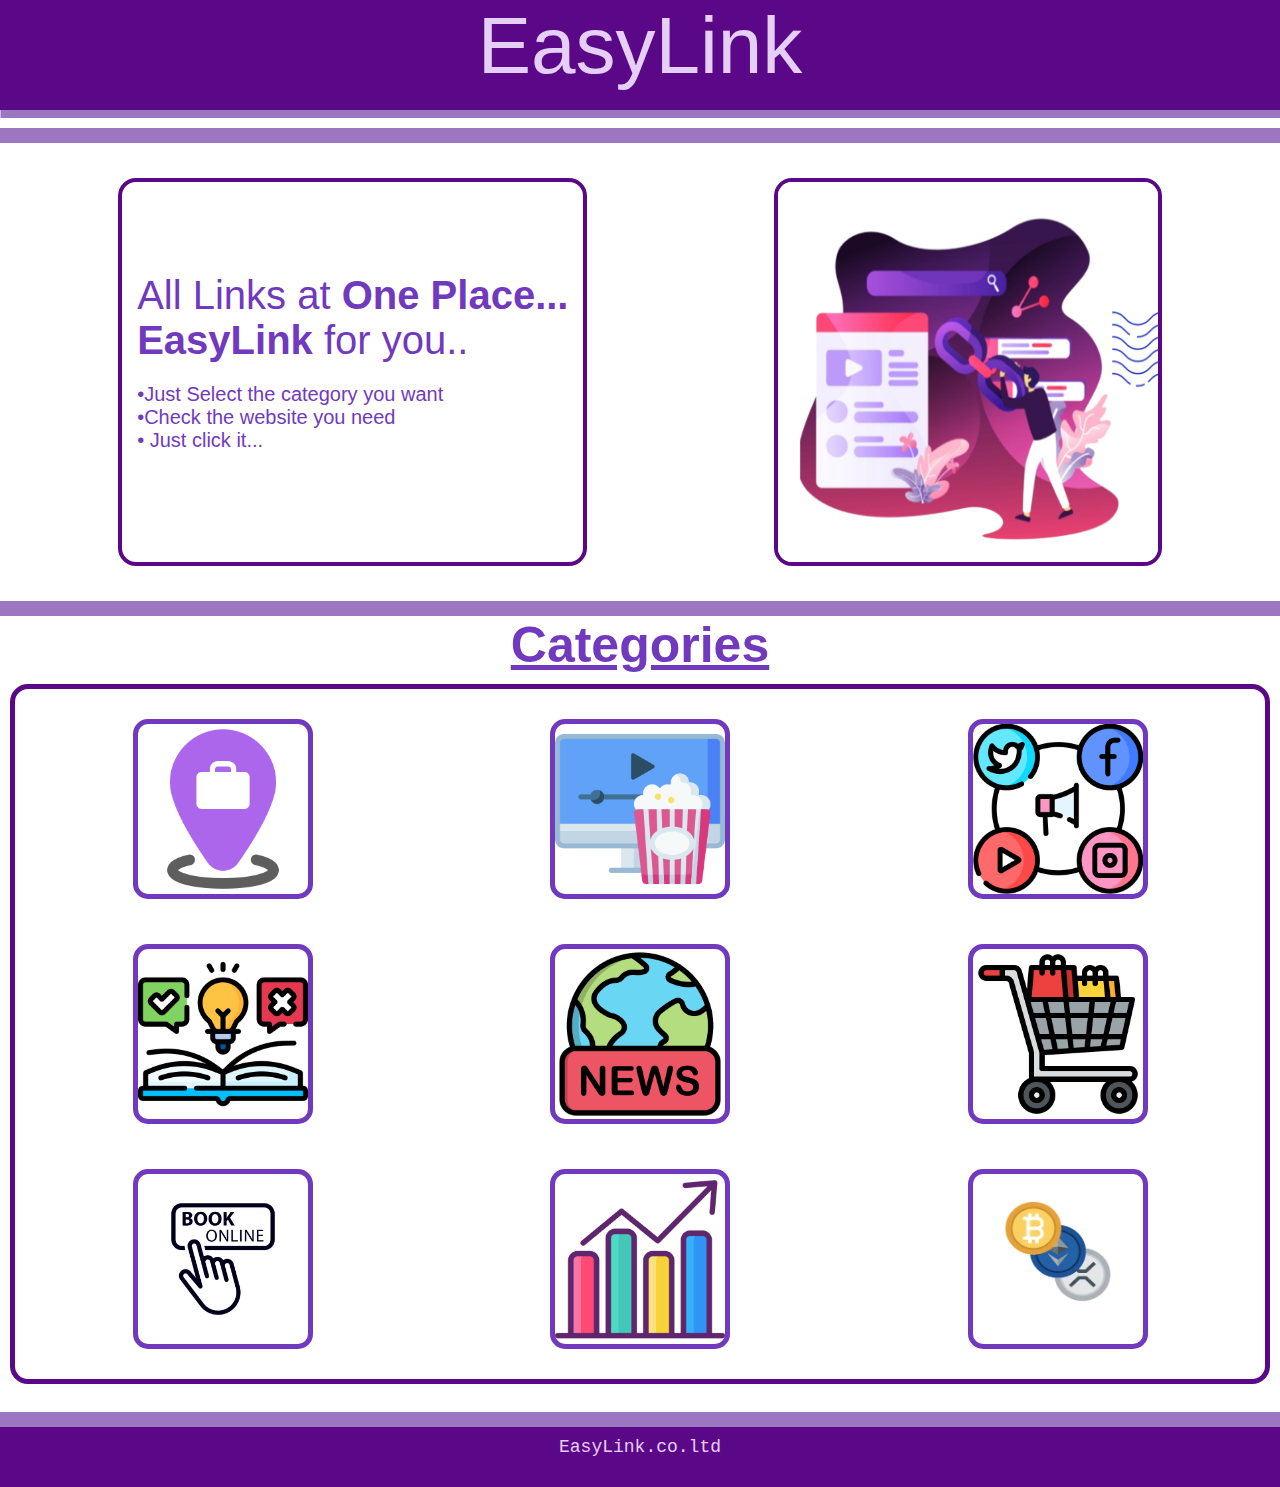
<file: index.html>
<!DOCTYPE html>
<html lang="en">
<head>
    <meta charset="UTF-8">
    <meta name="viewport" content="width=device-width, initial-scale=1.0">
    <title>EasyLink</title>
    <link rel="stylesheet" href="style.css">
</head>

<body> <!--Section 1-->
    <header>
        <a href="index.html"> <div class="head">EasyLink</div></a>
    </header>

<!-- Section 2 -->
    <main>
        <br>
        <div id="mline"></div>
        <div class="f1">
            <div class="f2">
            <p>All Links at <b>One Place...</b><br><b>EasyLink</b> for you..<br><p id="f1">&#8226;Just Select the category you want<br>&#8226;Check the website you need<br>&#8226; Just click it...</p></p>
        </div>
        <img id="img1" src="./src/lnk.png" alt="links image" height="380px"  width="380px">
            
        </div>
        <div id="mline"></div>

        <!--Section 3-->
        <h1>Categories</h1>
        <div class="cr">
            <div id="cr1">
           <a href="./work.html" ><div class="temp1" id="t1">Work</div></a>
            <a href="./entertainment.html"><div class="temp1" id="t2">Entertainment</div></a>
            <a href="social.html"><div class="temp1" id="t3">Social Media</div></a>
            </div>

            <div id="cr2">
                <a href="./learning.html" ><div class="temp1" id="t4">Learning</div></a>
                    <a href="./news.html" ><div class="temp1" id="t5">News</div></a>
                        <a href="./shopping.html" ><div class="temp1" id="t6">Shopping</div></a>
            </div>

            <div id="cr2">
                <a href="./booking.html" ><div class="temp1" id="y7">Boking</div></a>
                <a href="./trading.html" ><div class="temp1" id="y8">Share Market</div></a>
                <a href="./crypto.html" ><div class="temp1" id="y9">crypto</div></a>
                </div>

        </div>
        <br>
        <div id="mline"></div>

        
    </main>

    <footer>
        <div class="fr"><pre>EasyLink.co.ltd</pre></div>
    </footer>    
</body>
</html>
</file>
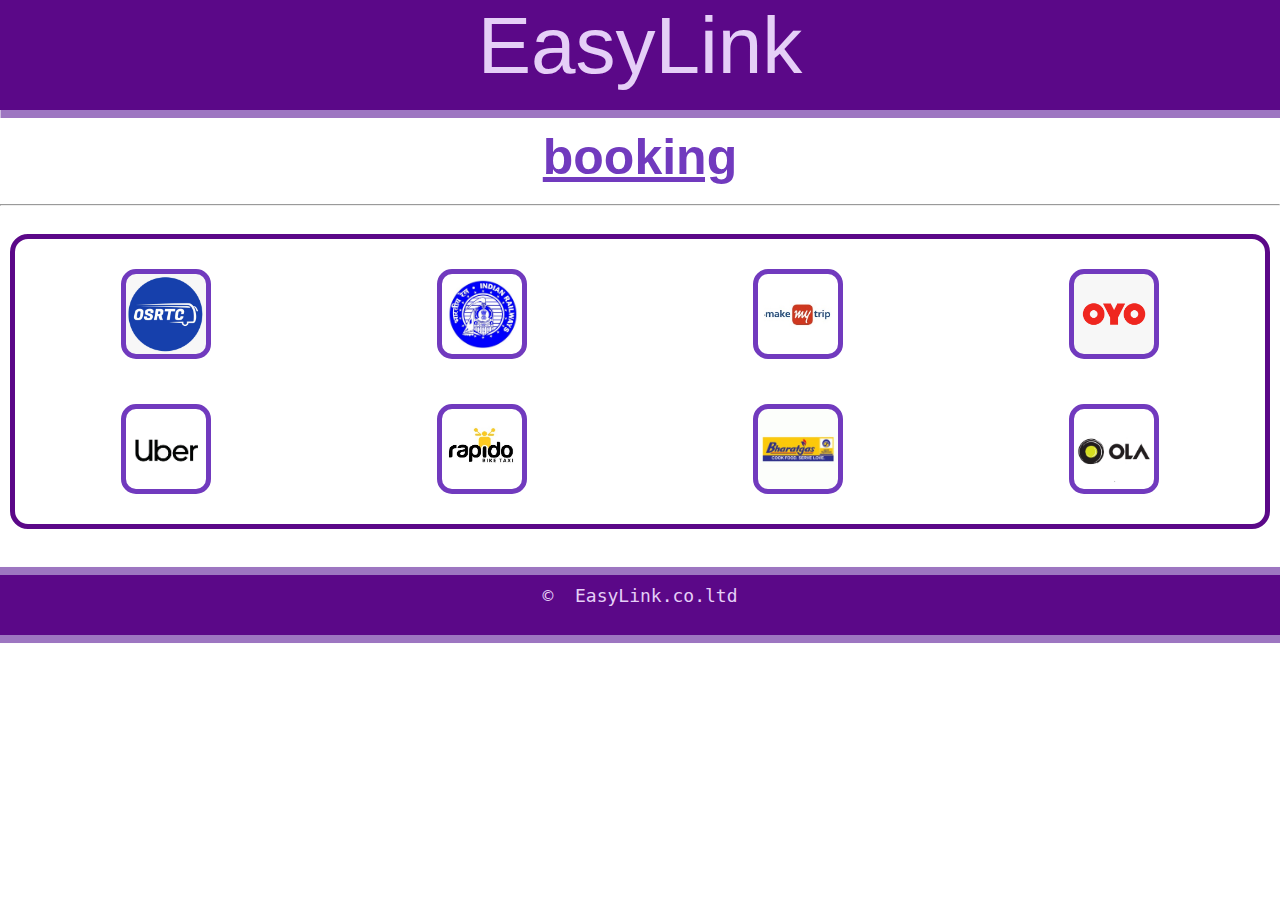
<file: booking.html>
<!DOCTYPE html>
<html lang="en">
<head>
    <meta charset="UTF-8">
    <meta name="viewport" content="width=device-width, initial-scale=1.0">
    <title>Work Links</title>
    <link rel="stylesheet" href="style.css">
</head>
<body>
    <header>
        <a href="index.html"> <div class="head">EasyLink</div></a>
    </header>
    <main>
        <br>
        <h1> booking </h1>
        <br><hr><br>

        <div class="cr">
            <div id="cr1">
               <a href="http://www.busindia.com/busindia_OSRTC.jsp" target="_main"><div class="temp2" id="t55"></div></a>
               <a href="https://www.indianrail.gov.in/enquiry/StaticPages/StaticEnquiry.jsp?StaticPage=index.html" target="_main"><div class="temp2" id="t56"></div></a>
               <a href="https://www.makemytrip.com/" target="_main" ><div class="temp2" id="t57"></div></a>
               <a href="https://www.oyorooms.com/" target="_main"><div class="temp2" id="t58"></div></a>
            </div>
            <div id="cr1">
                <a href="https://www.uber.com/in/en/" target="_main"><div class="temp2" id="t59"></div></a>
                <a href="https://www.rapido.bike/" target="_main"><div class="temp2" id="t60"></div></a>
                <a href="https://my.ebharatgas.com/BookCylinder/Index" target="_main" ><div class="temp2" id="t61"></div></a>
                <a href="https://book.olacabs.com/" target="_main"><div class="temp2" id="t62"></div></a>
             </div>
            
        </div>
        <br><br>


    </main>

    <footer>
        <div class="fr"><pre>&#169; &nbsp;EasyLink.co.ltd</pre></div>
    </footer>  
</body>
</html>
</file>
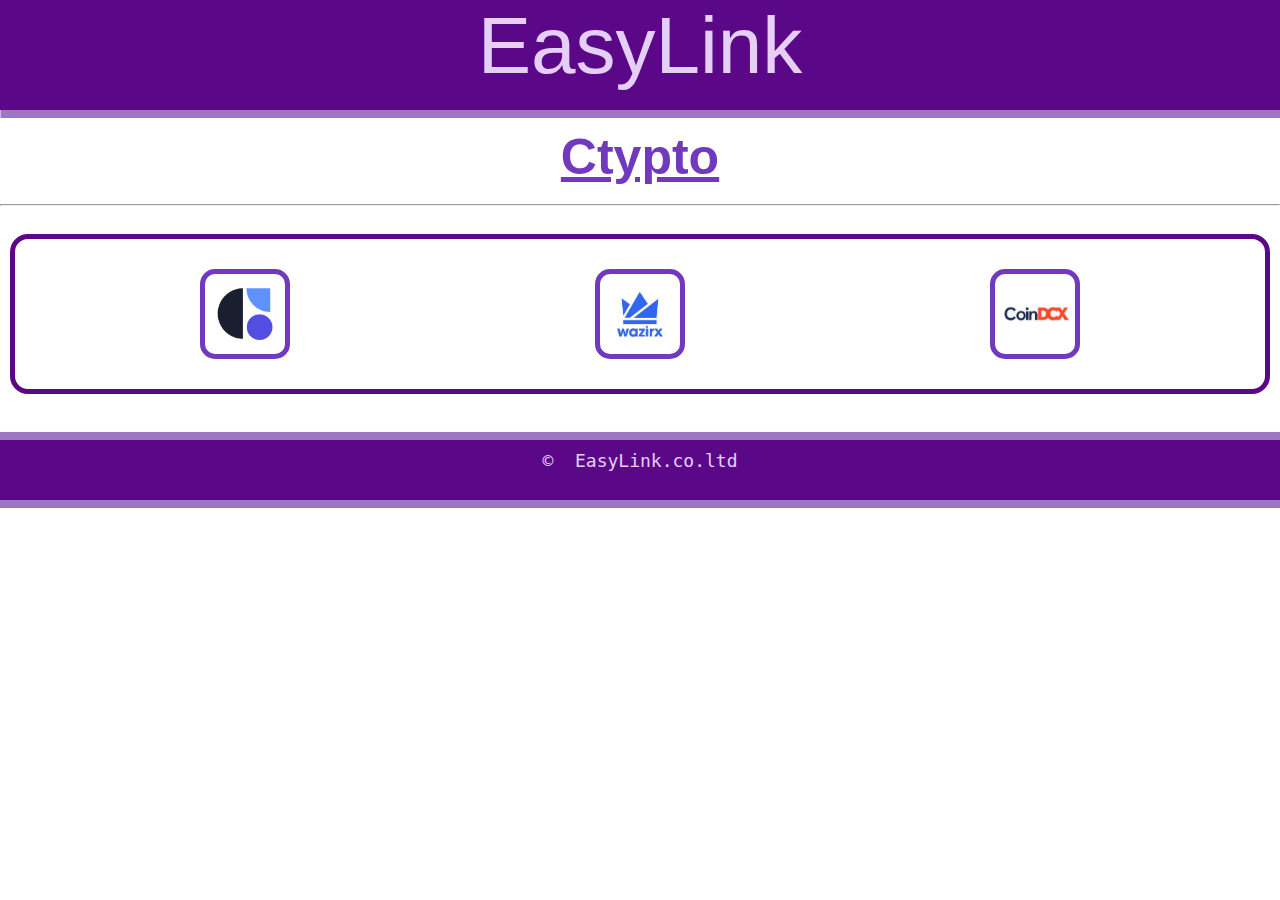
<file: crypto.html>
<!DOCTYPE html>
<html lang="en">
<head>
    <meta charset="UTF-8">
    <meta name="viewport" content="width=device-width, initial-scale=1.0">
    <title>Work Links</title>
    <link rel="stylesheet" href="style.css">
</head>
<body>
    <header>
        <a href="index.html"> <div class="head">EasyLink</div></a>
    </header>
    <main>
        <br>
        <h1> Ctypto </h1>
        <br><hr><br>

        <div class="cr">
            <div id="cr1">
               <a href="https://coinswitch.co/" target="_main"><div class="temp2" id="t71"></div></a>
               <a href="https://wazirx.com/" target="_main"><div class="temp2" id="t72"></div></a>
               <a href="https://coindcx.com/" target="_main" ><div class="temp2" id="t73"></div></a>
       
            </div>
            
        </div>
        <br><br>


    </main>

    <footer>
        <div class="fr"><pre>&#169; &nbsp;EasyLink.co.ltd</pre></div>
    </footer>  
</body>
</html>
</file>
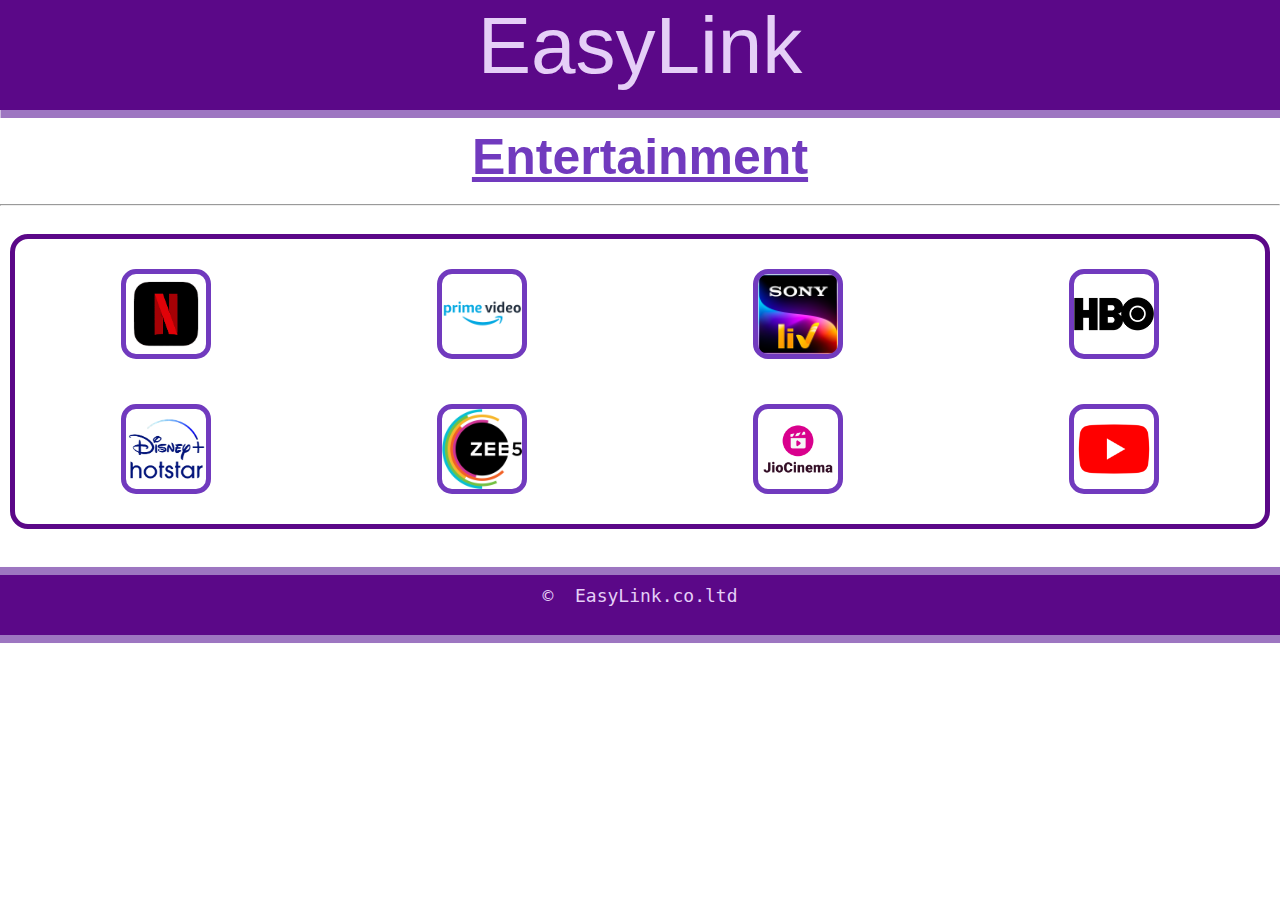
<file: entertainment.html>
<!DOCTYPE html>
<html lang="en">
<head>
    <meta charset="UTF-8">
    <meta name="viewport" content="width=device-width, initial-scale=1.0">
    <title>Entertainment Links</title>
    <link rel="stylesheet" href="style.css">
</head>
<body>
    <header>
       <a href="index.html"> <div class="head">EasyLink</div></a>
    </header>
    <main>
        <br>
        <h1>Entertainment</h1>
        <br><hr><br>

        <div class="cr">
            <div id="cr1">
               <a href="https://www.netflix.com/in/" target="_main"><div class="temp2" id="t15"></div></a>
               <a href="https://www.primevideo.com/" target="_main"><div class="temp2" id="t16"></div></a>
               <a href="https://www.sonyliv.com/" target="_main" ><div class="temp2" id="t17"></div></a>
               <a href="https://www.hbo.com/" target="_main"><div class="temp2" id="t18"></div></a>
            </div>
            <div id="cr2">
               <a href="https://www.hotstar.com/in" target="_main"><div class="temp2" id="t19"></div></a>
               <a href="https://www.zee5.com/" target="_main"><div class="temp2" id="t20"></div></a>
               <a href="https://www.jiocinema.com/" target="_main"><div class="temp2" id="t21"></div></a>
               <a href="https://www.youtube.com/" target="_main"><div class="temp2" id="t22"></div></a>

            </div>
            
        </div>
        <br><br>


    </main>

    <footer>
        <div class="fr"><pre>&#169; &nbsp;EasyLink.co.ltd</pre></div>
    </footer>  
</body>
</html>
</file>
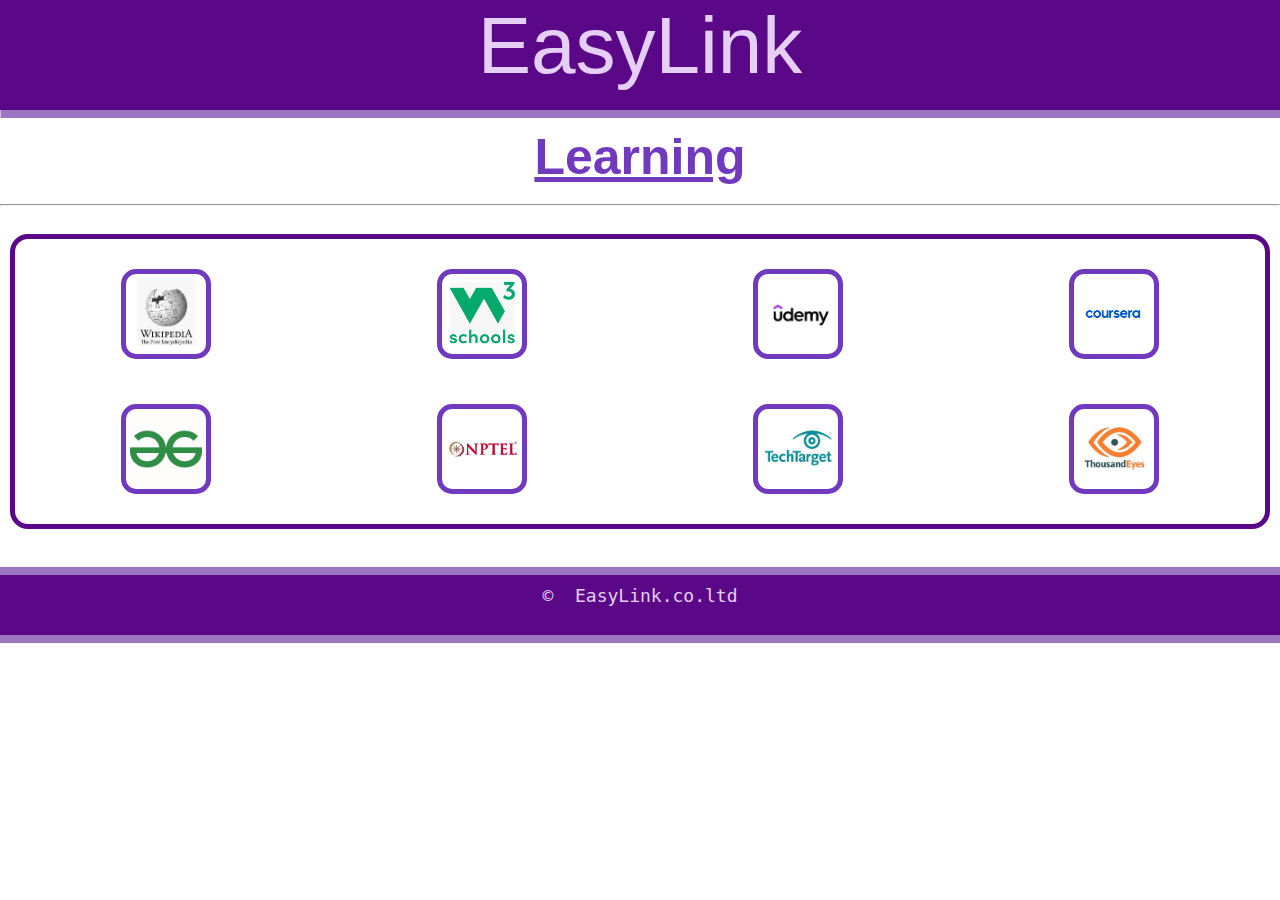
<file: learning.html>
<!DOCTYPE html>
<html lang="en">
<head>
    <meta charset="UTF-8">
    <meta name="viewport" content="width=device-width, initial-scale=1.0">
    <title>Work Links</title>
    <link rel="stylesheet" href="style.css">
</head>
<body>
    <header>
        <a href="index.html"> <div class="head">EasyLink</div></a>
    </header>
    <main>
        <br>
        <h1> Learning </h1>
        <br><hr><br>

        <div class="cr">
            <div id="cr1">
               <a href="https://www.wikipedia.org/" target="_main"><div class="temp2" id="t31"></div></a>
               <a href="https://www.w3schools.com/" target="_main"><div class="temp2" id="t32"></div></a>
               <a href="https://www.udemy.com/" target="_main" ><div class="temp2" id="t33"></div></a>
               <a href="https://www.coursera.org/" target="_main"><div class="temp2" id="t34"></div></a>
            </div>
            <div id="cr2">
               <a href="https://www.geeksforgeeks.org/" target="_main"><div class="temp2" id="t35"></div></a>
               <a href="https://nptel.ac.in/" target="_main"><div class="temp2" id="t36"></div></a>
               <a href="https://www.techtarget.com/" target="_main"><div class="temp2" id="t37"></div></a>
               <a href="https://www.thousandeyes.com/" target="_main"><div class="temp2" id="t38"></div></a>

            </div>
            
        </div>
        <br><br>


    </main>

    <footer>
        <div class="fr"><pre>&#169; &nbsp;EasyLink.co.ltd</pre></div>
    </footer>  
</body>
</html>
</file>
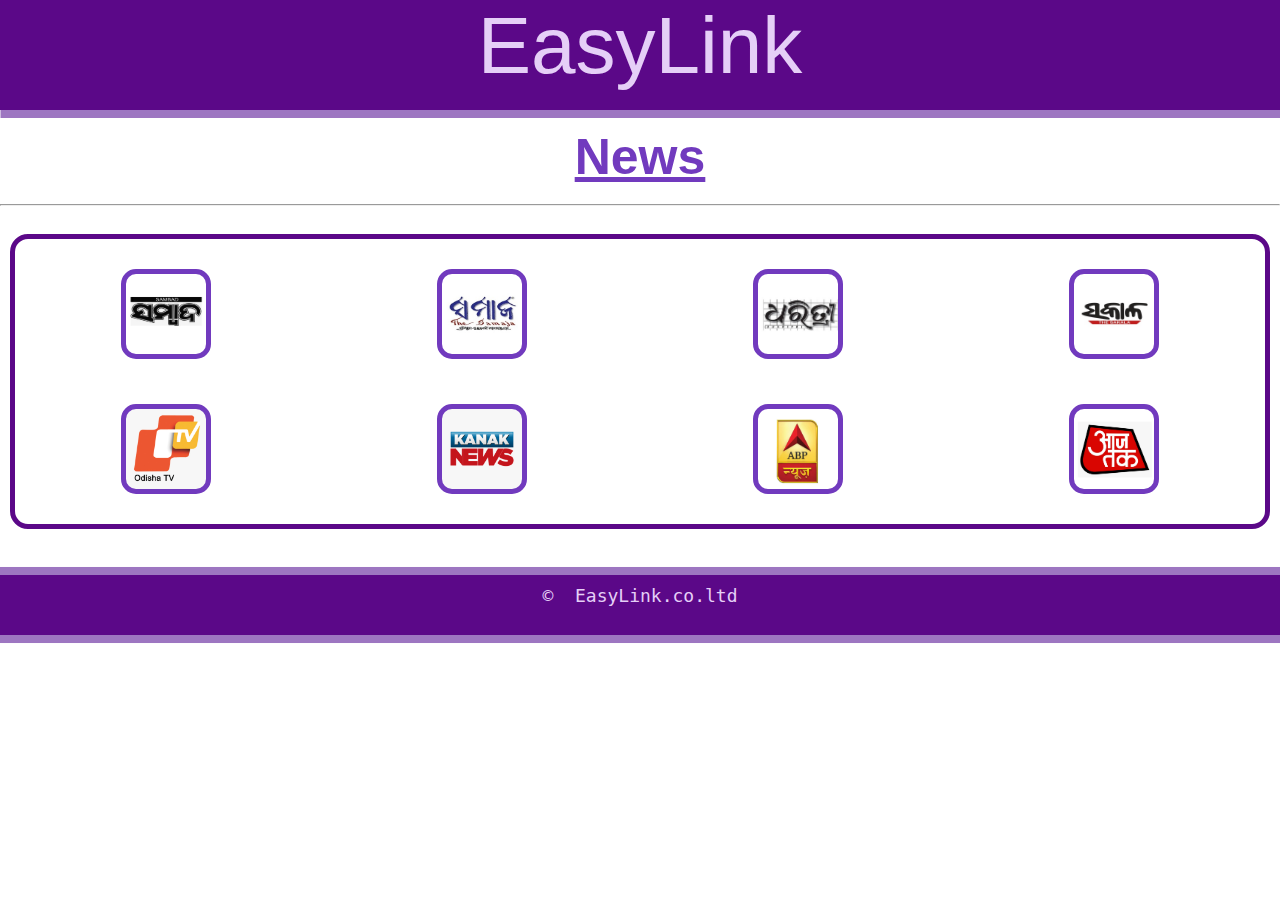
<file: news.html>
<!DOCTYPE html>
<html lang="en">
<head>
    <meta charset="UTF-8">
    <meta name="viewport" content="width=device-width, initial-scale=1.0">
    <title>Work Links</title>
    <link rel="stylesheet" href="style.css">
</head>
<body>
    <header>
        <a href="index.html"> <div class="head">EasyLink</div></a>
    </header>
    <main>
        <br>
        <h1> News </h1>
        <br><hr><br>

        <div class="cr">
            <div id="cr1">
               <a href="https://sambadepaper.com/" target="_main"><div class="temp2" id="t39"></div></a>
               <a href="https://samajaepaper.in/" target="_main"><div class="temp2" id="t40"></div></a>
               <a href="https://dharitriepaper.in/" target="_main" ><div class="temp2" id="t41"></div></a>
               <a href="https://www.sakalaepaper.com/" target="_main"><div class="temp2" id="t42"></div></a>
            </div>
            <div id="cr2">
               <a href="https://odishatv.in/" target="_main"><div class="temp2" id="t43"></div></a>
               <a href="https://kanaknews.com/" target="_main"><div class="temp2" id="t44"></div></a>
               <a href="https://www.abplive.com/" target="_main"><div class="temp2" id="t45"></div></a>
               <a href="https://www.aajtak.in/" target="_main"><div class="temp2" id="t46"></div></a>

            </div>
            
        </div>
        <br><br>


    </main>

    <footer>
        <div class="fr"><pre>&#169; &nbsp;EasyLink.co.ltd</pre></div>
    </footer>  
</body>
</html>
</file>
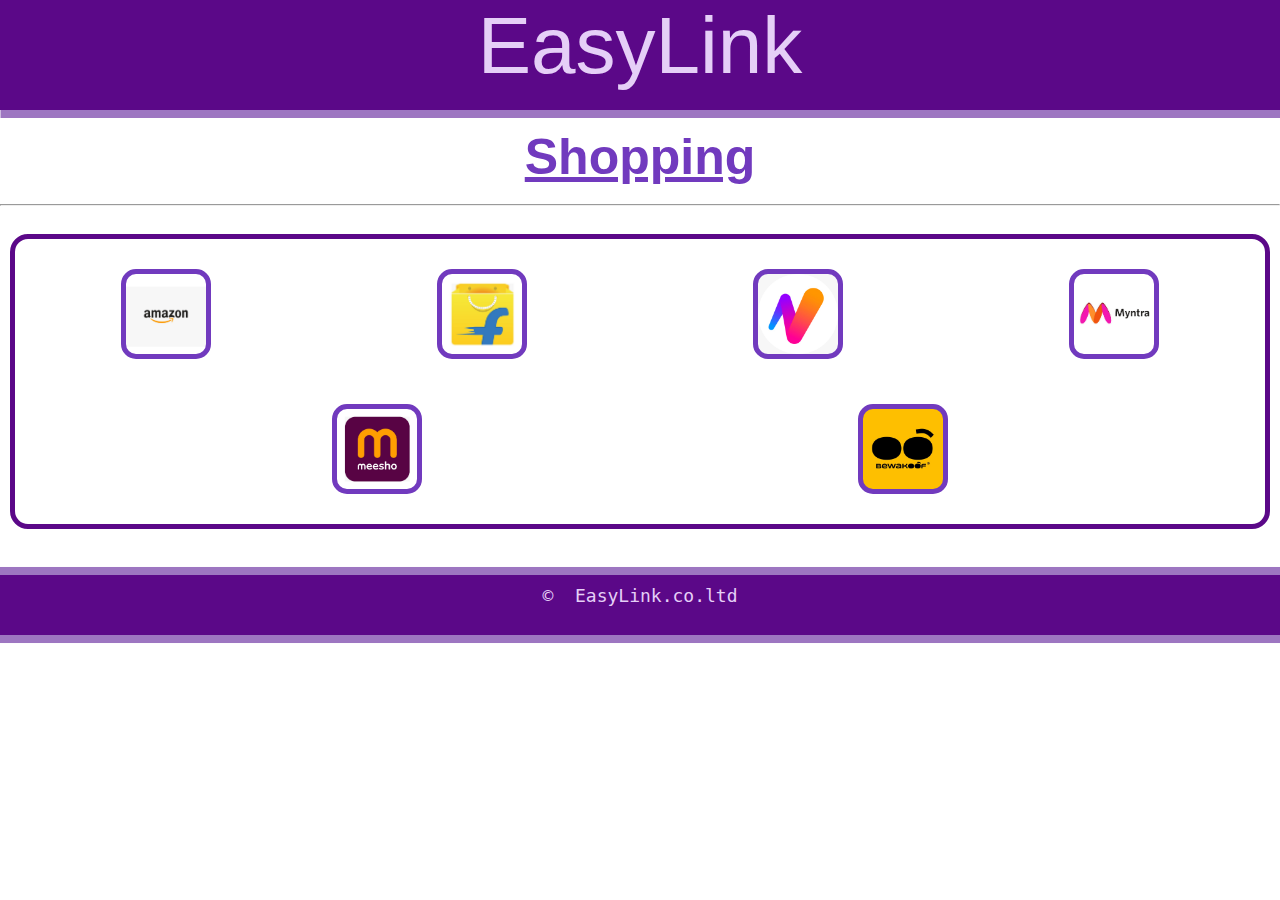
<file: shopping.html>
<!DOCTYPE html>
<html lang="en">
<head>
    <meta charset="UTF-8">
    <meta name="viewport" content="width=device-width, initial-scale=1.0">
    <title>Work Links</title>
    <link rel="stylesheet" href="style.css">
</head>
<body>
    <header>
        <a href="index.html"> <div class="head">EasyLink</div></a>
    </header>
    <main>
        <br>
        <h1> Shopping </h1>
        <br><hr><br>

        <div class="cr">
            <div id="cr1">
               <a href="https://www.amazon.in/" target="_main"><div class="temp2" id="t47"></div></a>
               <a href="https://www.flipkart.com/" target="_main"><div class="temp2" id="t48"></div></a>
               <a href="https://www.tatadigital.com/home" target="_main" ><div class="temp2" id="t49"></div></a>
               <a href="https://www.myntra.com/" target="_main"><div class="temp2" id="t50"></div></a>
            </div>
            <div id="cr2">
               <a href="https://www.meesho.com/" target="_main"><div class="temp2" id="t51"></div></a>
               <a href="https://www.bewakoof.com/" target="_main"><div class="temp2" id="t52"></div></a>

            </div>
            
        </div>
        <br><br>


    </main>

    <footer>
        <div class="fr"><pre>&#169; &nbsp;EasyLink.co.ltd</pre></div>
    </footer>  
</body>
</html>
</file>
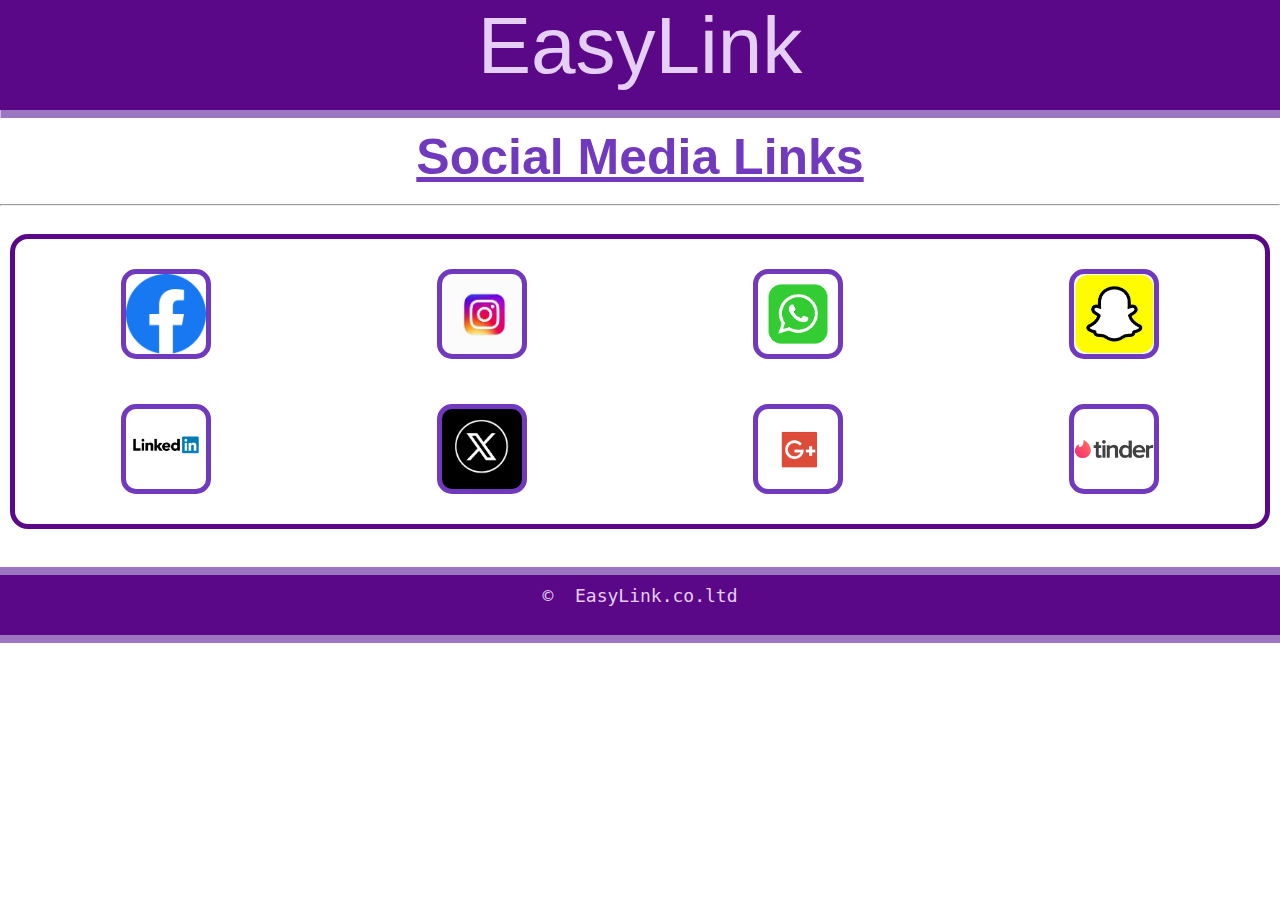
<file: social.html>
<!DOCTYPE html>
<html lang="en">
<head>
    <meta charset="UTF-8">
    <meta name="viewport" content="width=device-width, initial-scale=1.0">
    <title>Social Media Links</title>
    <link rel="stylesheet" href="style.css">
</head>
<body>
    <header>
       <a href="index.html"> <div class="head">EasyLink</div></a>
    </header>
    <main>
        <br>
        <h1> Social Media Links </h1>
        <br><hr><br>

        <div class="cr">
            <div id="cr1">
               <a href="https://www.facebook.com/" target="_main"><div class="temp2" id="t23"></div></a>
               <a href="https://www.instagram.com/" target="_main"><div class="temp2" id="t24"></div></a>
               <a href="https://web.whatsapp.com" target="_main" ><div class="temp2" id="t25"></div></a>
               <a href="https://www.snapchat.com/" target="_main"><div class="temp2" id="t26"></div></a>
            </div>
            <div id="cr2">
               <a href="https://www.linkedin.com/" target="_main"><div class="temp2" id="t27"></div></a>
               <a href="https://twitter.com/i/flow/login" target="_main"><div class="temp2" id="t28"></div></a>
               <a href="https://support.google.com/answer/2451065?hl=en" target="_main"><div class="temp2" id="t29"></div></a>
               <a href="https://tinder.com/" target="_main"><div class="temp2" id="t30"></div></a>

            </div>
            
        </div>
        <br><br>


    </main>

    <footer>
        <div class="fr"><pre>&#169; &nbsp;EasyLink.co.ltd</pre></div>
    </footer>  
</body>
</html>
</file>
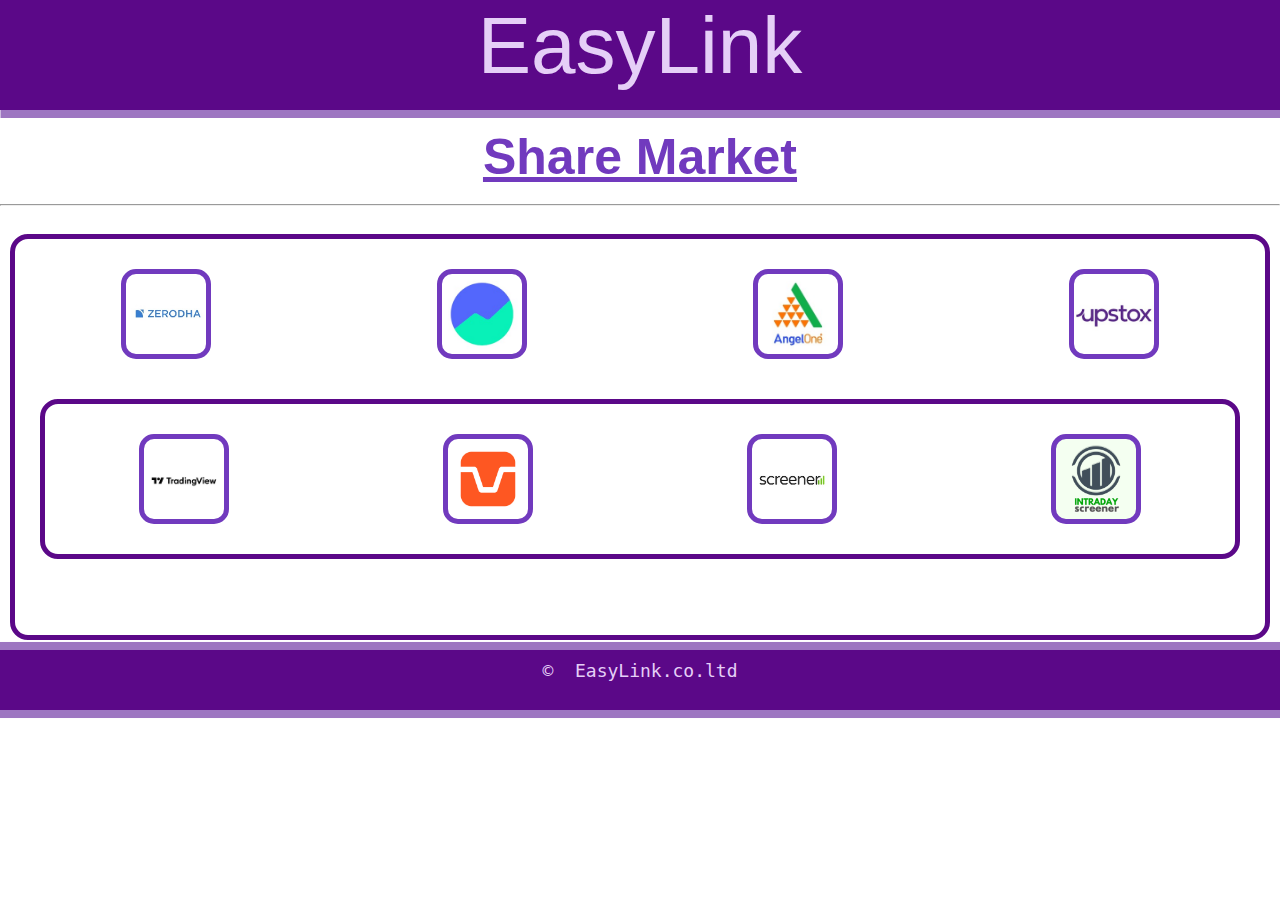
<file: trading.html>
<!DOCTYPE html>
<html lang="en">
<head>
    <meta charset="UTF-8">
    <meta name="viewport" content="width=device-width, initial-scale=1.0">
    <title>Work Links</title>
    <link rel="stylesheet" href="style.css">
</head>
<body>
    <header>
        <a href="index.html"> <div class="head">EasyLink</div></a>
    </header>
    <main>
        <br>
        <h1> Share Market </h1>
        <br><hr><br>

        <div class="cr">
            <div id="cr1">
               <a href="https://zerodha.com/" target="_main"><div class="temp2" id="t63"></div></a>
               <a href="https://groww.in/" target="_main"><div class="temp2" id="t64"></div></a>
               <a href="https://www.angelone.in/" target="_main"><div class="temp2" id="t65"></div></a>
               <a href="https://login.upstox.com/" target="_main"><div class="temp2" id="t66"></div></a>
            </div>
            <div class="cr">
                <div id="cr1">
                   <a href="https://in.tradingview.com/" target="_main"><div class="temp2" id="t67"></div></a>
                   <a href="https://sensibull.com/" target="_main"><div class="temp2" id="t68"></div></a>
                   <a href="https://www.screener.in/" target="_main"><div class="temp2" id="t69"></div></a>
                   <a href="https://intradayscreener.com/" target="_main"><div class="temp2" id="t70"></div></a>
                </div>
            
        </div>
        <br><br>


    </main>

    <footer>
        <div class="fr"><pre>&#169; &nbsp;EasyLink.co.ltd</pre></div>
    </footer>  
</body>
</html>
</file>
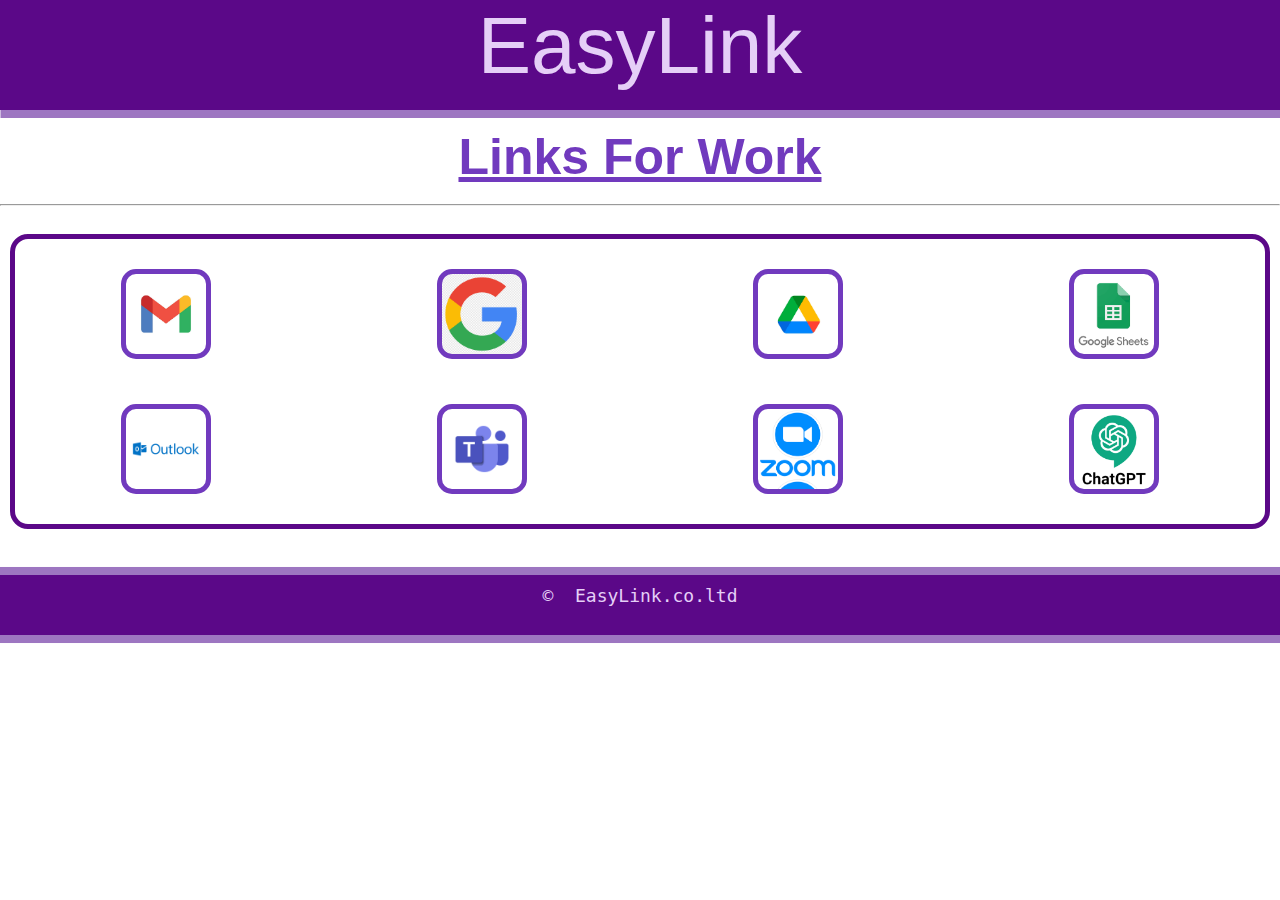
<file: work.html>
<!DOCTYPE html>
<html lang="en">
<head>
    <meta charset="UTF-8">
    <meta name="viewport" content="width=device-width, initial-scale=1.0">
    <title>Work Links</title>
    <link rel="stylesheet" href="style.css">
</head>
<body>
    <header>
        <a href="index.html"> <div class="head">EasyLink</div></a>
    </header>
    <main>
        <br>
        <h1> Links For Work </h1>
        <br><hr><br>

        <div class="cr">
            <div id="cr1">
               <a href="https://mail.google.com/mail/u/0/" target="_main"><div class="temp2" id="t7"></div></a>
               <a href="https://www.google.com/" target="_main"><div class="temp2" id="t8"></div></a>
               <a href="https://drive.google.com/" target="_main" ><div class="temp2" id="t9"></div></a>
               <a href="https://www.google.com/sheets/about/" target="_main"><div class="temp2" id="t10"></div></a>
            </div>
            <div id="cr2">
               <a href="https://www.microsoft.com/en-us/microsoft-365/outlook/email-and-calendar-software-microsoft-outlook" target="_main"><div class="temp2" id="t11"></div></a>
               <a href="https://www.microsoft.com/en-in/microsoft-teams/log-in" target="_main"><div class="temp2" id="t12"></div></a>
               <a href="https://zoom.us/" target="_main"><div class="temp2" id="t13"></div></a>
               <a href="https://chat.openai.com/" target="_main"><div class="temp2" id="t14"></div></a>

            </div>
            
        </div>
        <br><br>


    </main>

    <footer>
        <div class="fr"><pre>&#169; &nbsp;EasyLink.co.ltd</pre></div>
    </footer>  
</body>
</html>
</file>
<file: style.css>
/* Primary */

*{
    margin : 0;
    padding :0;
}

/* Header Section 1 */
.head{
    height : 110px;
    text-align: center;
    font-weight: 500;
    font-family :cursive,Verdana, Geneva, Tahoma, sans-serif;
    font-size : 80px;
    background-color: #5B0888;
    color : #E5CFF7;
    box-shadow: 0.5px 8px #9D76C1;
}

/* Section 2 */
.f1{
    font-family : cursive,Verdana, Geneva, Tahoma, sans-serif;
    font-size : 40px;
    color : #713ABE;
    display : flex;
    flex-direction : row;
    justify-content: space-around;
    gap : 20px;
    padding : 15px;
    margin : 20px;

}

.f2{
    display:flex;
    flex-direction:column;
    gap : 20px;
    border : 4px solid #5B0888;
    border-radius : 18px;
    padding : 15px;
    justify-content: center;
}

#img1{
    border : 4px solid #5B0888;
    border-radius : 18px;
}

#f1{
    font-size : 20px;
}

#mline{
    height:15px;
    background-color: #9D76C1;
}

/* section 3 */

h1{
    font-family :cursive,Verdana, Geneva, Tahoma, sans-serif;
    color : #713ABE;
    text-align: center;
    font-size : 50px;
    text-decoration: underline;
}

.cr{
    border : 5px solid #5B0888;
    border-radius: 18px;
    padding : 15px;
    display : flex;
    flex-direction : column;
    justify-content: center;
    gap : 15px;
    margin : 10px;
}

#cr1,#cr2{
    display : flex;
    flex-direction : row;
    gap : 150px;
    justify-content: space-evenly;
    padding : 15px;
}


.temp1{
    border : 5px solid #713ABE;
    border-radius : 15px;
    height : 70px;
    width : 70px;
    display: flex;
    align-items: center;
    justify-content: center;
    padding : 50px;
    font-family:  cursive , Verdana, Geneva, Tahoma, sans-serif;
    font-size: 25px;
    font-weight : 200px;
    color :rgb(255, 255, 255,0);
}

a{
    text-decoration: none;
}

#t1{
    background-image: url(./src/workplace.png);
    background-size : cover;
}

#t1:hover{
    background-color: #713ABE;
    color : rgb(255, 250, 250);
    background-image: none;
}
#t2{
    background-image: url(./src/movies.png);
    background-size : cover;
}

#t2:hover{
    background-color: #713ABE;
    color : rgb(255, 250, 250);
    background-image: none;
}
#t3{
    background-image: url(./src/social-media.png);
    background-size : cover;
}

#t3:hover{
    background-color: #713ABE;
    color : rgb(255, 250, 250);
    background-image: none;
}
#t4{
    background-image: url(./src/feasibility.png);
    background-size : cover;
}

#t4:hover{
    background-color: #713ABE;
    color : rgb(255, 250, 250);
    background-image: none;
}
#t5{
    background-image: url(./src/world-news.png);
    background-size : cover;
}

#t5:hover{
    background-color: #713ABE;
    color : rgb(255, 250, 250);
    background-image: none;
}
#t6{
    background-image: url(./src/shopping.png);
    background-size : cover;
}

#t6:hover{
    background-color: #713ABE;
    color : rgb(255, 250, 250);
    background-image: none;
}

#y7{
  background-image: url(./src/boking.jpg);
  background-size : cover;
}

#y7:hover{
  background-color: #713ABE;
  color : rgb(255, 250, 250);
  background-image: none;
}

#y8{
  background-image: url(./src/sharemarket.png);
  background-size : cover;
}

#y8:hover{
  background-color: #713ABE;
  color : rgb(255, 250, 250);
  background-image: none;
}

#y9{
  background-image: url(./src/crypto.png);
  background-size : cover;
}

#y9:hover{
  background-color: #713ABE;
  color : rgb(255, 250, 250);
  background-image: none;
}




h2{
    font-family :cursive,Verdana, Geneva, Tahoma, sans-serif;
    color : #713ABE;
    text-align: center;
    font-size : 30px;
    text-decoration: underline;
}

.f3{
    display : flex;
    flex-direction : row;
    justify-content: space-around;
    gap : 20px;
    padding : 15px;
    margin : 20px;
    color : #713ABE;
    font-weight: 500px;
}

input[type=text],[type=email]{
    border: 3px solid #713ABE;
    border-radius: 4px;
    height : 30px;
  }

  textarea{
    border: 3px solid #713ABE;
    border-radius: 4px;
    height : 60px;
  }

  button{
    background-color: #5B0888;
    color : white;
    height : 30px;
    width : 80px;
  }

  /* Pages */
  .temp2{
    height : 80px;
    width : 80px;
    border : 5px solid #713ABE;
    border-radius : 15px;  
  }

  #t7{
    background-image: url(./src/gmail.jpg);
    background-size: cover;
  }

  #t8{
    background-image: url(./src/google.png);
    background-size: cover;
  }

  #t9{
    background-image: url(./src/googledrive.png);
    background-size: cover;
  }

  #t10{
    background-image: url(./src/googlesheets.png);
    background-size: cover;
  }

  #t11{
    background-image: url(./src/outlook-logo-vector.png);
    background-size: contain;
  }

  #t12{
    background-image: url(./src/microsoft-teams.png);
    background-size: cover;
  }

  #t13{
    background-image: url(./src/zoom-logo.png);
    background-size: contain;
  }

  #t14{
    background-image: url(./src/ChatGPT.png);
    background-size: cover;
  }

  #t15{
    background-image: url(./src/netflix.png);
    background-size: cover;
  }

  #t16{
    background-image: url(./src/amazonp.png);
    background-size: cover;
  }
  #t17{
    background-image: url(./src/fallback_sonyliv_logo.png);
    background-size: cover;
  }
  #t18{
    background-image: url(./src/hbo.png);
    background-size: cover;
  }
  #t19{
    background-image: url(./src/hotstar.png);
    background-size: cover;
  } 
  #t20{
    background-image: url(./src/Zee5_Official_logo.svg.png);
    background-size: cover;
  }
  #t21{
    background-image: url(./src/jiocinema-logo.png);
    background-size: cover;
  }
  #t22{
    background-image: url(./src/youtube.png);
    background-size: cover;
  }
  #t23{
    background-image: url(./src/facebook-logo-3-1.png);
    background-size: cover;
  }
  #t24{
    background-image: url(./src/instagram1.jpg);
    background-size: cover;
  }
  #t25{
    background-image: url(./src/whatsapp.png);
    background-size: cover;
  }
  #t26{
    background-image: url(./src/Snapchat-logo.jpg);
    background-size: cover;
  }
  #t27{
    background-image: url(./src/linkedin-logo.png);
    background-size: cover;
  }
  #t28{
    background-image: url(./src/twitter-x.png);
    background-size: cover;
  }
  #t29{
    background-image: url(./src/gplus-.png);
    background-size: cover;
  }
  #t30{
    background-image: url(./src/tinder.png);
    background-size: cover;
  }

  /* learning */
  #t31{
    background-image: url(./src/wikipidia.jpg);
    background-size: cover;
  }
  #t32{
    background-image: url(./src/w3.jpg);
    background-size: cover;
  }
  #t33{
    background-image: url(./src/udemy.jpg);
    background-size: cover;
  }
  #t34{
    background-image: url(./src/cousera.jpg);
    background-size: cover;
  }
  #t35{
    background-image: url(./src/geekforgek.png);
    background-size: cover;
  }
  #t36{
    background-image: url(./src/nptel.jpg);
    background-size: cover;
  }
  #t37{
    background-image: url(./src/techtarget.jpg);
    background-size: cover;
  }
  #t38{
    background-image: url(./src/thousandeye.jpg);
    background-size: cover;
  }

/* News */

  #t39{
    background-image: url(./src/sambada.jpg);
    background-size: cover;
  }
  #t40{
    background-image: url(./src/samaza.jpg);
    background-size: cover;
  }
  #t41{
    background-image: url(./src/dharittri.jpg);
    background-size: cover;
  }
  #t42{
    background-image: url(./src/sakal.jpg);
    background-size: cover;
  }
  #t43{
    background-image: url(./src/otv.jpg);
    background-size: cover;
  }
  #t44{
    background-image: url(./src/kanak.jpg);
    background-size: cover;
  }
  #t45{
    background-image: url(./src/abp.jpg);
    background-size: cover;
  }
  #t46{
    background-image: url(./src/aajtak.jpg);
    background-size: cover;
  }

/* shoping */

#t47{
    background-image: url(./src/amazon.jpg);
    background-size: cover;
  }
  #t48{
    background-image: url(./src/flipkart.jpg);
    background-size: cover;
  }
  #t49{
    background-image: url(./src/tata\ neo.jpg);
    background-size: cover;
  }
  #t50{
    background-image: url(./src/myntra.jpg);
    background-size: cover;
  }
  #t51{
    background-image: url(./src/mesho.jpg);
    background-size: cover;
  }
  #t52{
    background-image: url(./src/beakh.jpg);
    background-size: cover;
  }
  #t53{
    background-image: url(./src/tinder.png);
    background-size: cover;
  }
  #t54{
    background-image: url(./src/tinder.png);
    background-size: cover;
  }
/*Booking*/

#t55{
  background-image: url(./src/osrtc.jpg);
  background-size: cover;
}
#t56{
  background-image: url(./src/indiarail.jpg);
  background-size: cover;
}
#t57{
  background-image: url(./src/makemytrip.jpg);
  background-size: cover;
}
#t58{
  background-image: url(./src/oyo.jpg);
  background-size: cover;
}
#t59{
  background-image: url(./src/uber.jpg);
  background-size: cover;
}
#t60{
  background-image: url(./src/rapido.jpg);
  background-size: cover;
}
#t61{
  background-image: url(./src/bharatgas.jpg);
  background-size: cover;
}
#t62{
  background-image: url(./src/ola.jpg);
  background-size: cover;
}

/* trading */

#t63{
  background-image: url(./src/zerodha.jpg);
  background-size: cover;
}
#t64{
  background-image: url(./src/grow.jpg);
  background-size: cover;
}
#t65{
  background-image: url(./src/angelone.jpg);
  background-size: cover;
}
#t66{
  background-image: url(./src/upstock.jpg);
  background-size: cover;
}
#t67{
  background-image: url(./src/tradingview.jpg);
  background-size: cover;
}
#t68{
  background-image: url(./src/sensibul.jpg);
  background-size: cover;
}
#t69{
  background-image: url(./src/screenerlll.jpg);
  background-size: cover;
}
#t70{
  background-image: url(./src/intradayscanner.jpg);
  background-size: cover;
}

/* cryptro */

#t71{
  background-image: url(./src/coinswitcch.jpg);
  background-size: cover;
}
#t72{
  background-image: url(./src/wazirx.jpg);
  background-size: cover;
}
#t73{
  background-image: url(./src/coindcx.jpg);
  background-size: cover;
}





/* Footer */
.fr{
    background-color: #5B0888;
    color : #E5CFF7;
    box-shadow: 0 0 0.5px 8px #9D76C1;
    text-align: center;
    height : 40px;
    font-size: 18px;
    padding : 10px;
}
</file>
